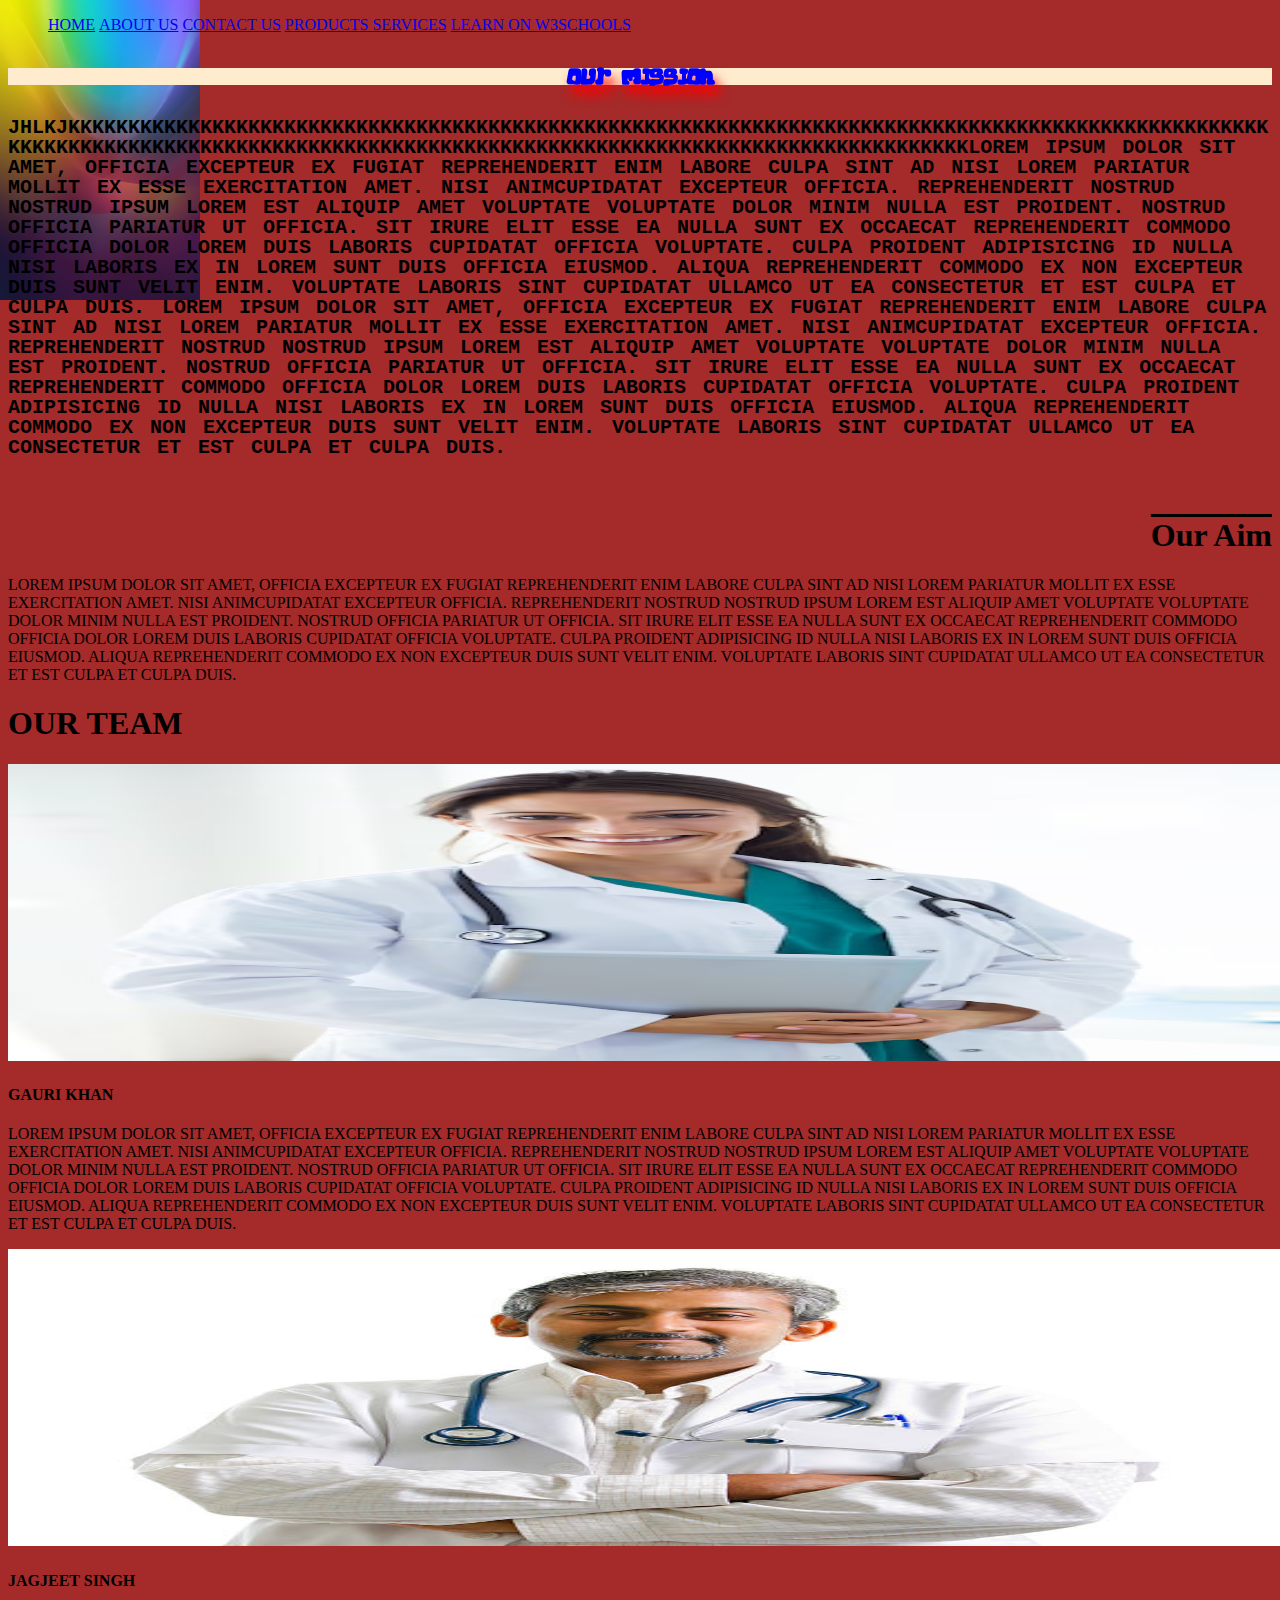
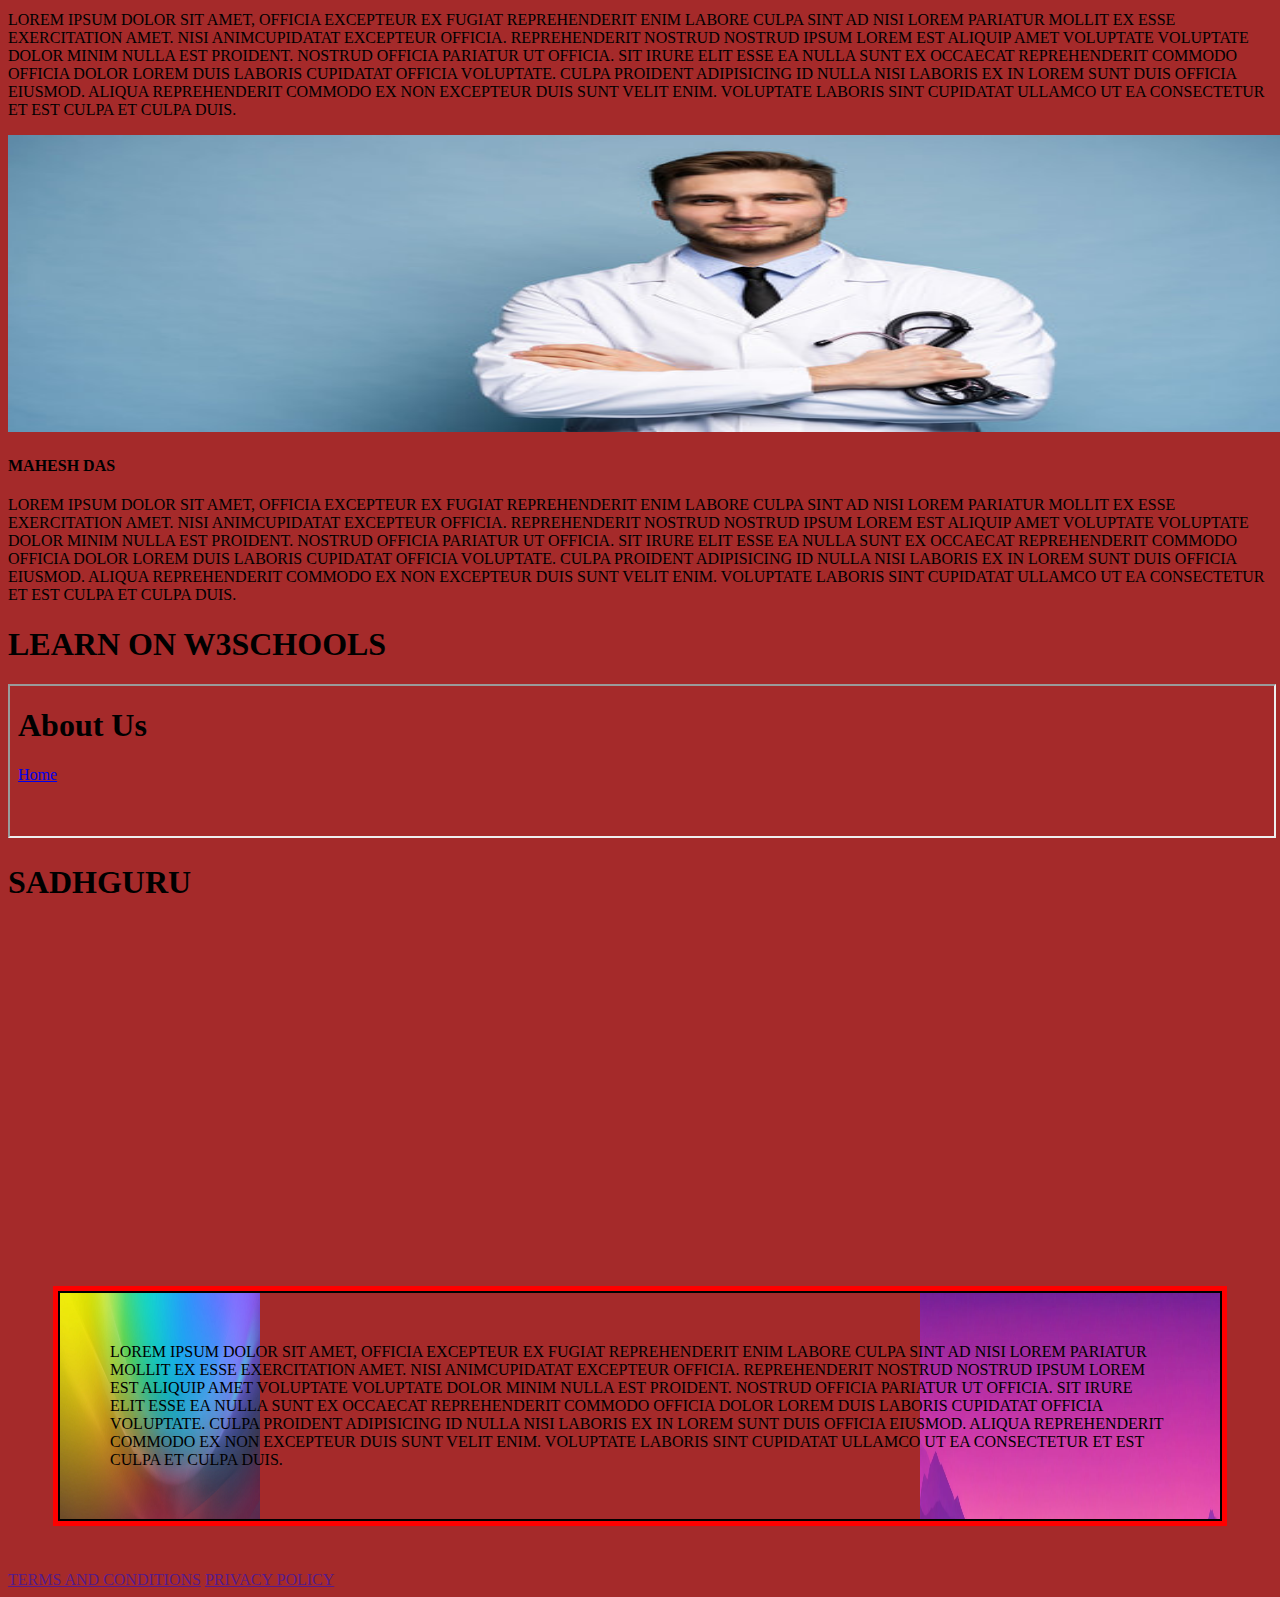
<file: index.html>
<!DOCTYPE html>
<html lang="en">
<head>
    <meta charset="UTF-8">
    <meta name="viewport" content="width=device-width, initial-scale=1.0">
    <title>Hospital Management System</title>
    <link rel="shortcut icon" href="./images/favicon_io/favicon.ico" type="image/x-icon">
    <style>
        ul#navigation li{
            display:inline;
        }
        p{
            /*color: #00000000*/;
        }
    </style>
    <link rel="stylesheet" href="./css/style.css" />
    <link rel="stylesheet" href="./css/custom.css" />
    <link rel="stylesheet" href="./fonts/superchunk/font.css">
    <style>
        * {
           text-transform: uppercase; 
        }
        h1[title="Our Mission"] {
            text-align: center;
            /*text-decoration:overline;*/
            text-transform: capitalize;
            text-shadow: 5px 10px 12px red;
            font-family: "superchunk";
            font-size: 50px;
        }
        h1[title="Our Aim"] {
            text-align: right;
            text-decoration:overline;
            text-transform: capitalize;
        }
        section.our-mission-section p {
            word-spacing: 5px;
            line-height: 20px;
            word-wrap: break-word;
            /*width: 100px;
            height: 300px;
            overflow-x: hidden;
            overflow-y: scroll;*/
            white-space: normal;

            font-family: 'Courier New', Courier, monospace;
            font-weight:900;
            font-size: 20px;
        }
    </style>
</head>
<body>
    <header>
        <nav>
            <ul id="navigation">
                <li><a href="index.html">Home</a></li>
                <li><a href="index.html">About Us</a> </li>
                <li><a href="index.html">Contact Us</a></li>
                <li><a href="index.html">Products </a></li>
                <li><a href="index.html">services</a></li>
                <li><a href="#learn-on-w3schools">Learn on W3schools</a></li>
            </ul>
        </nav>
    </header>
    <main>
        <section class="our-mission-section">
            <h1 style="color:blue;background-color:blanchedalmond;" title="Our Mission">Our Mission</h1>
            <p>jhlkjkkkkkkkkkkkkkkkkkkkkkkkkkkkkkkkkkkkkkkkkkkkkkkkkkkkkkkkkkkkkkkkkkkkkkkkkkkkkkkkkkkkkkkkkkkkkkkkkkkkkkkkkkkkkkkkkkkkkkkkkkkkkkkkkkkkkkkkkkkkkkkkkkkkkkkkkkkkkkkkkkkkkkkkkkkkkkkkkkkkkLorem ipsum dolor sit amet, officia excepteur ex fugiat reprehenderit enim
            labore culpa sint ad nisi Lorem pariatur mollit ex esse exercitation amet. Nisi
            animcupidatat excepteur officia. Reprehenderit nostrud nostrud ipsum Lorem est
            aliquip amet voluptate voluptate dolor minim nulla est proident. Nostrud officia
            pariatur ut officia. Sit irure elit esse ea nulla sunt ex occaecat reprehenderit
            commodo officia dolor Lorem duis laboris cupidatat officia voluptate. Culpa
            proident adipisicing id nulla nisi laboris ex in Lorem sunt duis officia
            eiusmod. Aliqua reprehenderit commodo ex non excepteur duis sunt velit enim.
            Voluptate laboris sint cupidatat ullamco ut ea consectetur et est culpa et
            culpa duis.
                Lorem ipsum dolor sit amet, officia excepteur ex fugiat reprehenderit enim
                labore culpa sint ad nisi Lorem pariatur mollit ex esse exercitation amet. Nisi
                animcupidatat excepteur officia. Reprehenderit nostrud nostrud ipsum Lorem est
                aliquip amet voluptate voluptate dolor minim nulla est proident. Nostrud officia
                pariatur ut officia. Sit irure elit esse ea nulla sunt ex occaecat reprehenderit
                commodo officia dolor Lorem duis laboris cupidatat officia voluptate. Culpa
                proident adipisicing id nulla nisi laboris ex in Lorem sunt duis officia
                eiusmod. Aliqua reprehenderit commodo ex non excepteur duis sunt velit enim.
                Voluptate laboris sint cupidatat ullamco ut ea consectetur et est culpa et
                culpa duis.
        </p>
            <aside>
                Health is Wealth.
            </aside>
        </section>
        <section>
            <h1 title="Our Aim"> Our Aim</h1>
            <p>Lorem ipsum dolor sit amet, officia excepteur ex fugiat reprehenderit enim
            labore culpa sint ad nisi Lorem pariatur mollit ex esse exercitation amet. Nisi
            animcupidatat excepteur officia. Reprehenderit nostrud nostrud ipsum Lorem est
            aliquip amet voluptate voluptate dolor minim nulla est proident. Nostrud officia
            pariatur ut officia. Sit irure elit esse ea nulla sunt ex occaecat reprehenderit
            commodo officia dolor Lorem duis laboris cupidatat officia voluptate. Culpa
            proident adipisicing id nulla nisi laboris ex in Lorem sunt duis officia
            eiusmod. Aliqua reprehenderit commodo ex non excepteur duis sunt velit enim.
            Voluptate laboris sint cupidatat ullamco ut ea consectetur et est culpa et
            culpa duis.</p>
        </section>
        <section>
            <h1>Our Team</h1>
            <div>
                <img src="./images/gauri-khan.avif" />
                <h4>Gauri Khan</h4>
                <p>Lorem ipsum dolor sit amet, officia excepteur ex fugiat reprehenderit enim
                labore culpa sint ad nisi Lorem pariatur mollit ex esse exercitation amet. Nisi
                animcupidatat excepteur officia. Reprehenderit nostrud nostrud ipsum Lorem est
                aliquip amet voluptate voluptate dolor minim nulla est proident. Nostrud officia
                pariatur ut officia. Sit irure elit esse ea nulla sunt ex occaecat reprehenderit
                commodo officia dolor Lorem duis laboris cupidatat officia voluptate. Culpa
                proident adipisicing id nulla nisi laboris ex in Lorem sunt duis officia
                eiusmod. Aliqua reprehenderit commodo ex non excepteur duis sunt velit enim.
                Voluptate laboris sint cupidatat ullamco ut ea consectetur et est culpa et
                culpa duis.</p>
            </div>
            <div>
                <img src="./images/jagjeet-singh.jpg" />
                <h4>Jagjeet Singh</h4>
                <p>Lorem ipsum dolor sit amet, officia excepteur ex fugiat reprehenderit enim
                labore culpa sint ad nisi Lorem pariatur mollit ex esse exercitation amet. Nisi
                animcupidatat excepteur officia. Reprehenderit nostrud nostrud ipsum Lorem est
                aliquip amet voluptate voluptate dolor minim nulla est proident. Nostrud officia
                pariatur ut officia. Sit irure elit esse ea nulla sunt ex occaecat reprehenderit
                commodo officia dolor Lorem duis laboris cupidatat officia voluptate. Culpa
                proident adipisicing id nulla nisi laboris ex in Lorem sunt duis officia
                eiusmod. Aliqua reprehenderit commodo ex non excepteur duis sunt velit enim.
                Voluptate laboris sint cupidatat ullamco ut ea consectetur et est culpa et
                culpa duis.</p>
            </div>
            <div> 
                <img src="./images/mahesh-das.jpg" />
                <h4>Mahesh Das</h4>
                <p>Lorem ipsum dolor sit amet, officia excepteur ex fugiat reprehenderit enim
                labore culpa sint ad nisi Lorem pariatur mollit ex esse exercitation amet. Nisi
                animcupidatat excepteur officia. Reprehenderit nostrud nostrud ipsum Lorem est
                aliquip amet voluptate voluptate dolor minim nulla est proident. Nostrud officia
                pariatur ut officia. Sit irure elit esse ea nulla sunt ex occaecat reprehenderit
                commodo officia dolor Lorem duis laboris cupidatat officia voluptate. Culpa
                proident adipisicing id nulla nisi laboris ex in Lorem sunt duis officia
                eiusmod. Aliqua reprehenderit commodo ex non excepteur duis sunt velit enim.
                Voluptate laboris sint cupidatat ullamco ut ea consectetur et est culpa et
                culpa duis.</p>
            </div>
        </section>
        <section id="learn-on-w3schools">
            <h1>Learn on W3Schools</h1>
            <iframe style="width:100%" src="about-us.html"></iframe>
        </section>
        <section>
            <h1>Sadhguru</h1>
            <iframe width="560" height="315" src="https://www.youtube.com/embed/rgwzTP_au5k?si=bIgm2UMQ41S0zeW8" title="YouTube video player" frameborder="0" allow="accelerometer; autoplay; clipboard-write; encrypted-media; gyroscope; picture-in-picture; web-share" referrerpolicy="strict-origin-when-cross-origin" allowfullscreen></iframe>
        </section>
        <section class="background-apply">
            Lorem ipsum dolor sit amet, officia excepteur ex fugiat reprehenderit enim
            labore culpa sint ad nisi Lorem pariatur mollit ex esse exercitation amet. Nisi
            animcupidatat excepteur officia. Reprehenderit nostrud nostrud ipsum Lorem est
            aliquip amet voluptate voluptate dolor minim nulla est proident. Nostrud officia
            pariatur ut officia. Sit irure elit esse ea nulla sunt ex occaecat reprehenderit
            commodo officia dolor Lorem duis laboris cupidatat officia voluptate. Culpa
            proident adipisicing id nulla nisi laboris ex in Lorem sunt duis officia
            eiusmod. Aliqua reprehenderit commodo ex non excepteur duis sunt velit enim.
            Voluptate laboris sint cupidatat ullamco ut ea consectetur et est culpa et
            culpa duis.
        </section>
    </main>
    <footer id="footer">
        <a href="">Terms and Conditions</a>
        <a href="">Privacy Policy</a>
    </footer>
    <script>
        localStorage.setItem("address", "MMEAC Rahatani Phata");
        console.log(localStorage.getItem("name"));
    </script>
</body>
</html>
</file>
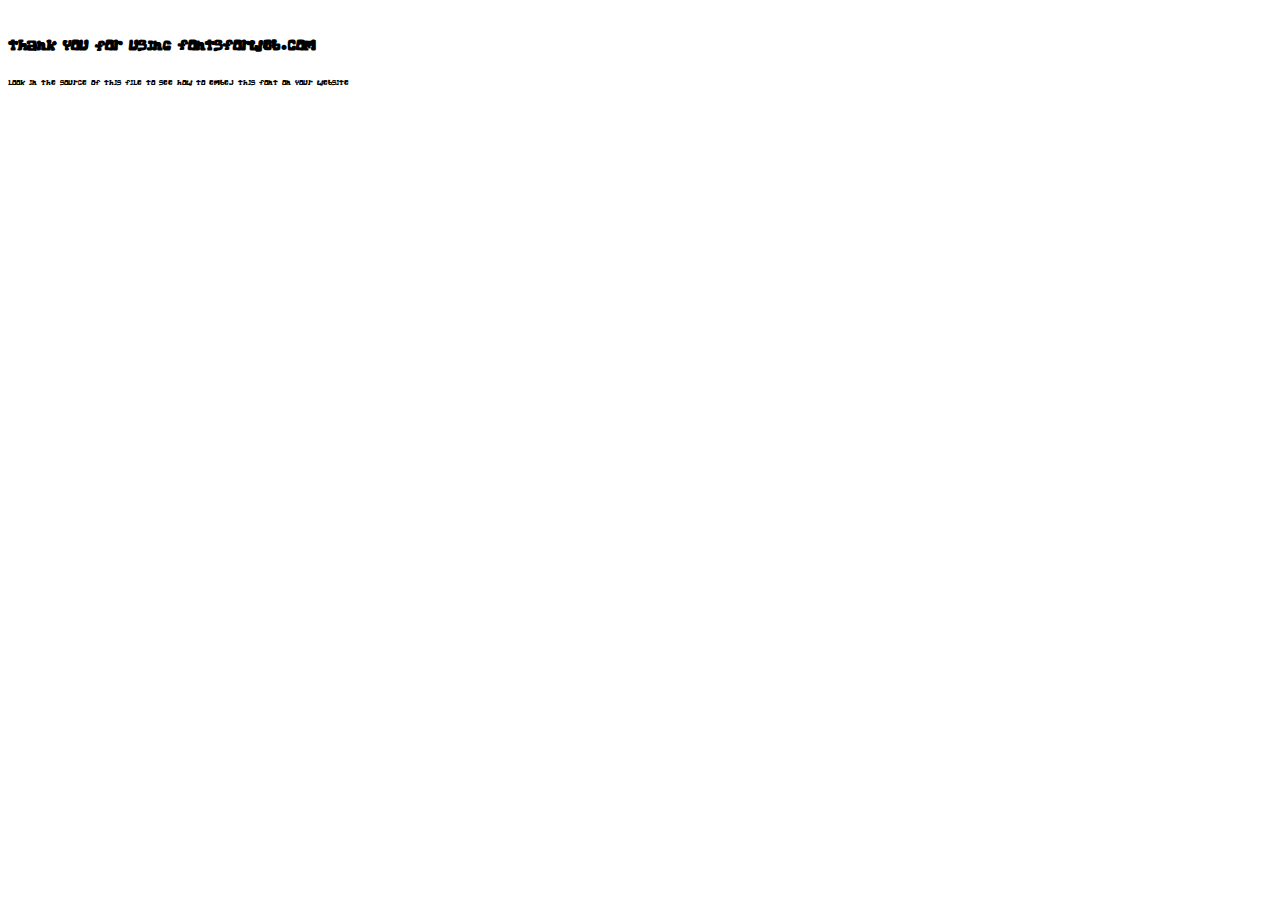
<file: fonts/superchunk/index.html>
<!DOCTYPE html>
<html class="no-js">
    <head>
        <meta charset="utf-8">
        <meta http-equiv="X-UA-Compatible" content="IE=edge">
        <title> web font from FontsForWeb.com</title>
        <meta name="description" content="">
        <meta name="viewport" content="width=device-width, initial-scale=1">
        <link rel="stylesheet" href="font.css">
        <style type="text/css">
		/* when @font-face is defined(it is in font.css) you can add the font to any rule by using font-family */
		h1 {
			font-family: 'superchunk';
		}
		</style>
    </head>
    <body>
    	<h1>Thank you for using FontsForWeb.com</h1>
        <p class="fontsforweb_fontid_187">Look in the source of this file to see how to embed this font on your website</p>
    </body>
</html>
</file>
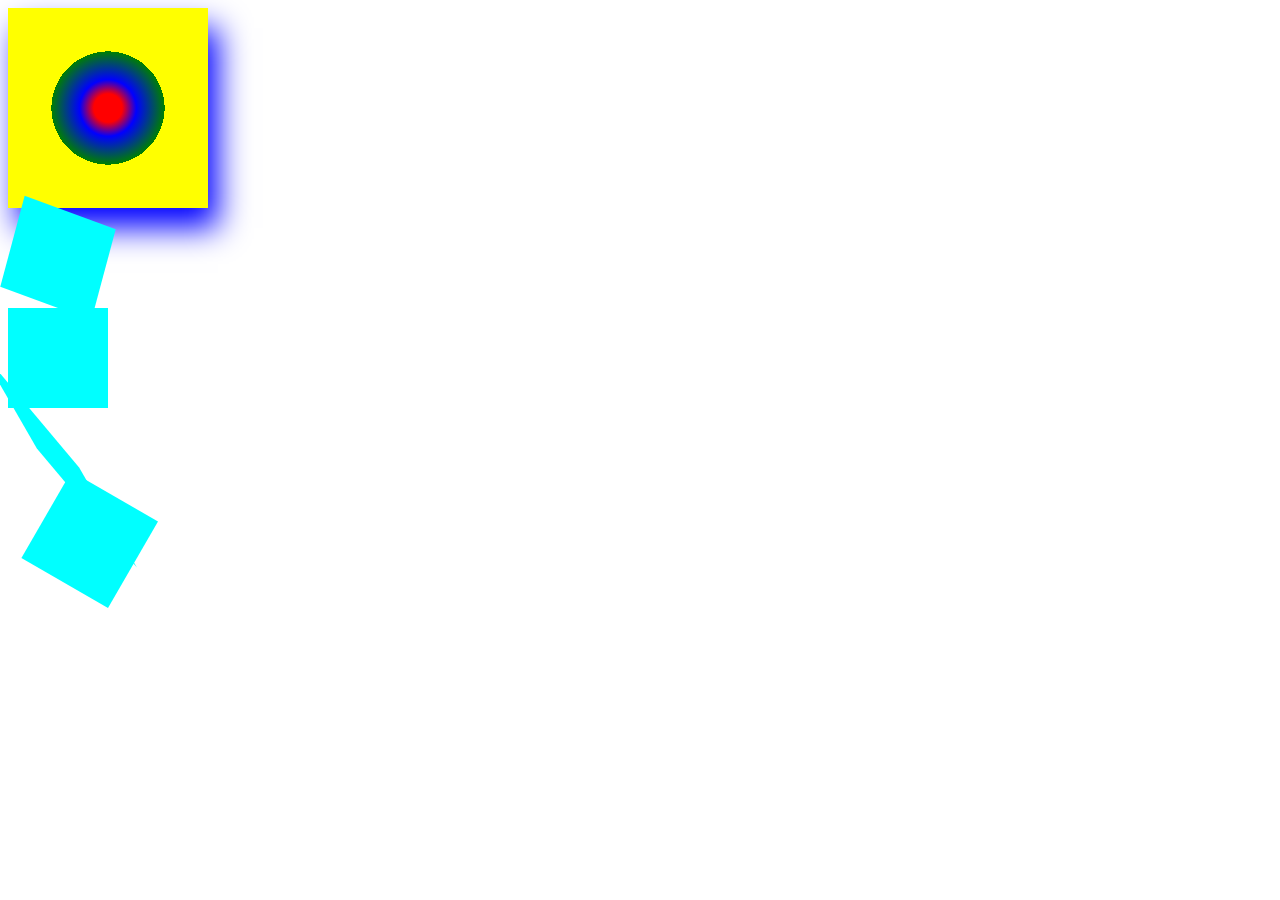
<file: effects.html>
<!DOCTYPE html>
<html lang="en">
<head>
    <meta charset="UTF-8">
    <meta name="viewport" content="width=device-width, initial-scale=1.0">
    <title>Effects</title>
    <style>
        section.first {
            width: 200px;
            height:200px;
            background-image: radial-gradient(red 10%,blue 20%, green 40%, yellow 30%);
            box-shadow: 10px 20px 30px blue;
        }
        .rotate {
            width: 100px;
            height: 100px;
            background-color: aqua;
            transform: rotate3d(1,1,1,30deg);
        }
        .translate {
            width: 100px;
            height: 100px;
            background-color: aqua;
            transform: translate(100px,100px);
        }
        .scale {
            width: 100px;
            height: 100px;
            background-color: aqua;
            transform: scale(100%,100%);
        }
        .skew {
            width: 100px;
            height: 100px;
            background-color: aqua;
            transform: skew(30deg,50deg);
        }
        .rotate-tranform-origin {
            width: 100px;
            height: 100px;
            background-color: aqua;
            transform: rotateZ(30deg);
            transform-origin: 100% 100%;
        }
    </style>
</head>
<body>
    <section class="first"></section>

    <section>
        <div class="rotate"></div>
        <!--<div class="translate"></div>-->
        <div class="scale"></div>

        <div class="skew">

        </div>


        <div class="rotate-tranform-origin"></div>
    </section>
</body>
</html>
</file>
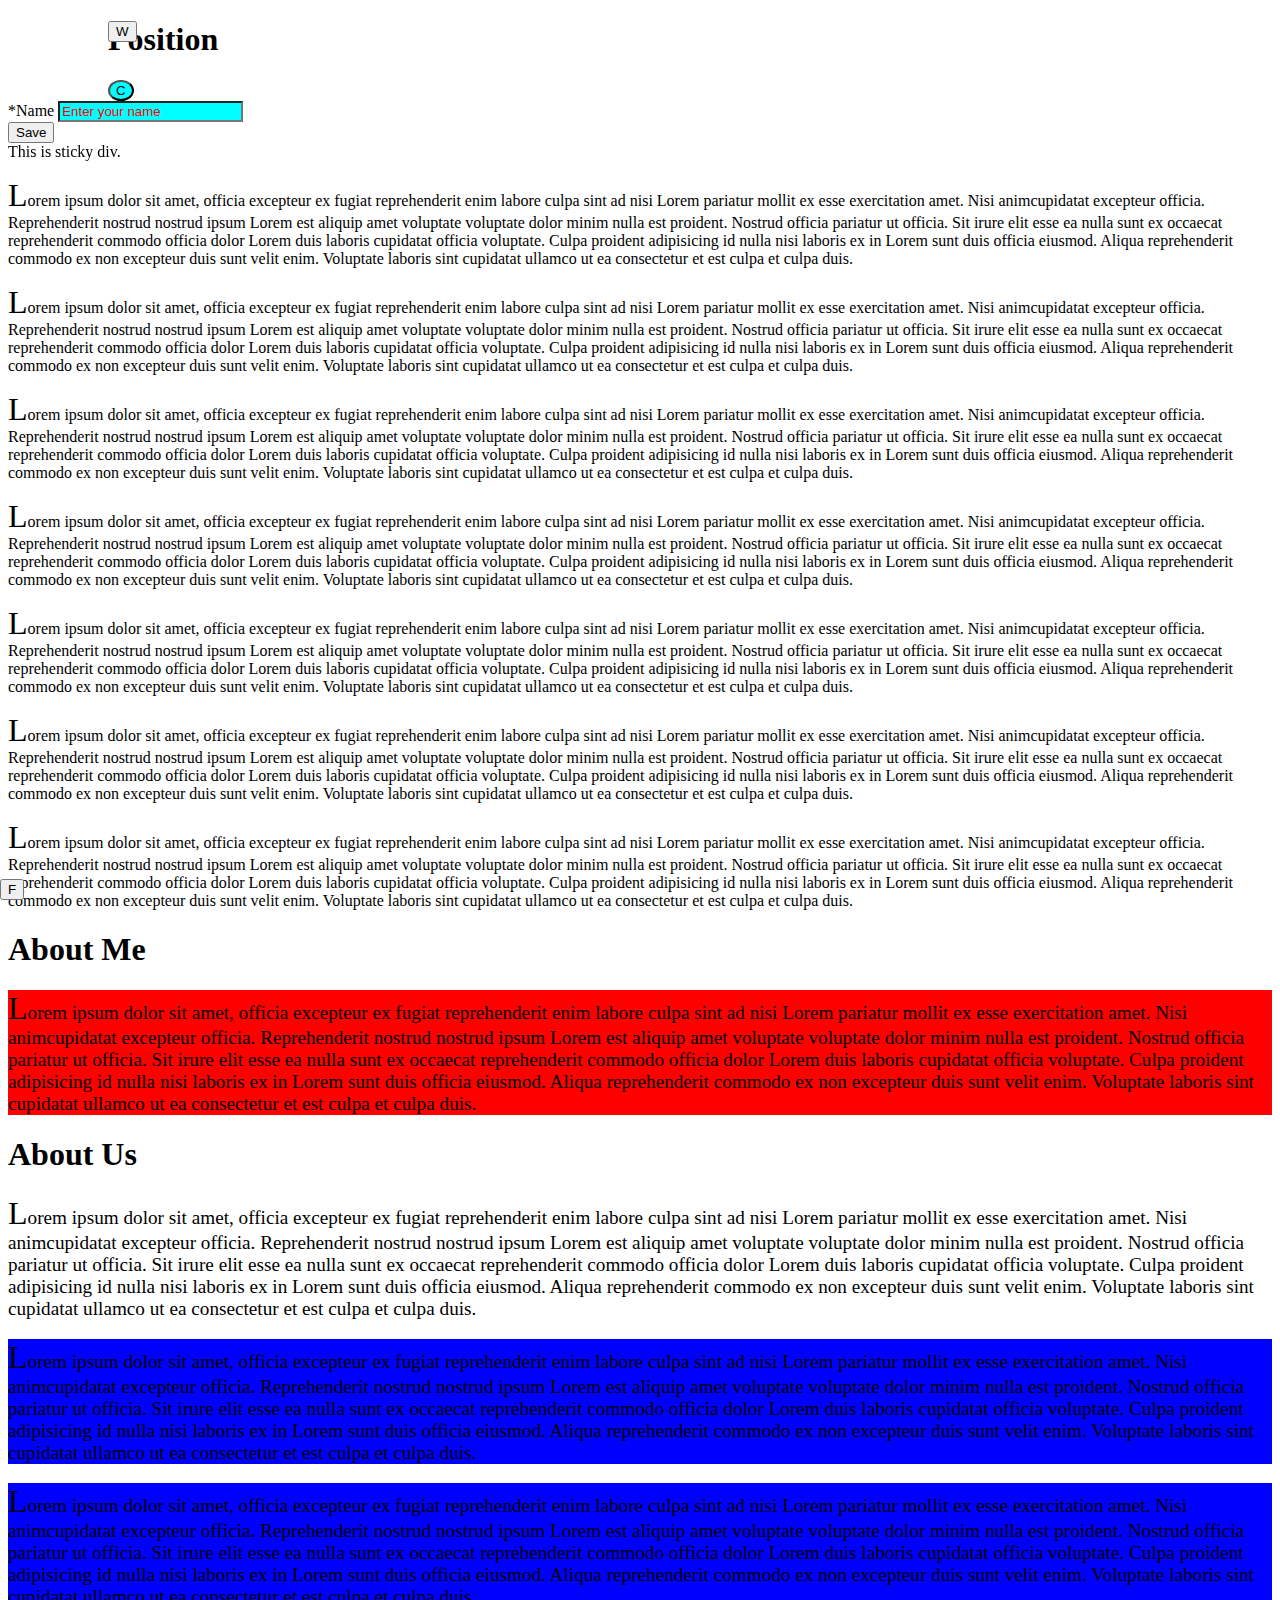
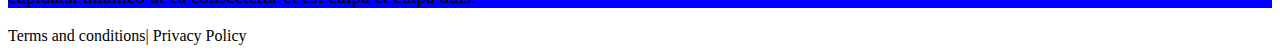
<file: position.html>
<!DOCTYPE html>
<html lang="en">
<head>
    <meta charset="UTF-8">
    <meta name="viewport" content="width=device-width, initial-scale=1.0">
    <title>Position</title>
    <style>
        #call-me-button {
            position: relative;
            bottom: 0px;
            right: 0px;
            background-color: aqua; 
            border-radius: 100%;  
        }
        #whatsapp-me-button {
            position: absolute;
            top: 0;
            left: 0;
        }
        header{
            margin-left: 100px;
            margin-right:100px;
            position: relative;
        }
        #facebook-me-button {
            position: fixed;
            bottom: 0;
            left: 0;

        }
        .sticky-div {
            position: sticky;
            top:10px;
        }
        section.about-me-section p.para-background{
            background-color: red;
        }
        section>p{
            font-size: larger;
        }

        section p#first-para ~ p {
            background-color: blue;
        }
        /*input#name{
            background-color: bisque;
        }
        input#name:hover{
            background-color: red;
        }
        input#name:focus{
            background-color: green;
        }*/
        label[for="name"]::before{
            content: "*";
        }
        input#name:required {
            background-color: aqua;
        }
        input#name:valid{
            background-color: greenyellow;
        }
        /*p::first-line{
            background-color: blueviolet;
        }*/
        p::first-letter {
            font-size:xx-large;
        }
        p::selection {
            background-color: yellow;
        }
        input#name::placeholder {
            color:red;
        }
    </style>
</head>
<body>
    <header>
        <h1>Position</h1>
        <button type="button" id="call-me-button">C</button>
        <button type="button" id="whatsapp-me-button">W</button>
        <button type="button" id="facebook-me-button">F</button>
    </header>
    <main>
        <form action="about-us.html" method="get">
            <div style="position: relative;">
                <label for="name">Name</label>
                <input type="text" id="name" name="username"  required placeholder="Enter your name"/>
            </div>
            <button type="submit">Save</button>
        </form>
            <div class="sticky-div">
                This is sticky div.
            </div>

            <p>
                Lorem ipsum dolor sit amet, officia excepteur ex fugiat reprehenderit enim
                labore culpa sint ad nisi Lorem pariatur mollit ex esse exercitation amet. Nisi
                animcupidatat excepteur officia. Reprehenderit nostrud nostrud ipsum Lorem est
                aliquip amet voluptate voluptate dolor minim nulla est proident. Nostrud officia
                pariatur ut officia. Sit irure elit esse ea nulla sunt ex occaecat reprehenderit
                commodo officia dolor Lorem duis laboris cupidatat officia voluptate. Culpa
                proident adipisicing id nulla nisi laboris ex in Lorem sunt duis officia
                eiusmod. Aliqua reprehenderit commodo ex non excepteur duis sunt velit enim.
                Voluptate laboris sint cupidatat ullamco ut ea consectetur et est culpa et
                culpa duis.
            </p>
            <p>
                Lorem ipsum dolor sit amet, officia excepteur ex fugiat reprehenderit enim
                labore culpa sint ad nisi Lorem pariatur mollit ex esse exercitation amet. Nisi
                animcupidatat excepteur officia. Reprehenderit nostrud nostrud ipsum Lorem est
                aliquip amet voluptate voluptate dolor minim nulla est proident. Nostrud officia
                pariatur ut officia. Sit irure elit esse ea nulla sunt ex occaecat reprehenderit
                commodo officia dolor Lorem duis laboris cupidatat officia voluptate. Culpa
                proident adipisicing id nulla nisi laboris ex in Lorem sunt duis officia
                eiusmod. Aliqua reprehenderit commodo ex non excepteur duis sunt velit enim.
                Voluptate laboris sint cupidatat ullamco ut ea consectetur et est culpa et
                culpa duis.
            </p>

            <p>
                Lorem ipsum dolor sit amet, officia excepteur ex fugiat reprehenderit enim
                labore culpa sint ad nisi Lorem pariatur mollit ex esse exercitation amet. Nisi
                animcupidatat excepteur officia. Reprehenderit nostrud nostrud ipsum Lorem est
                aliquip amet voluptate voluptate dolor minim nulla est proident. Nostrud officia
                pariatur ut officia. Sit irure elit esse ea nulla sunt ex occaecat reprehenderit
                commodo officia dolor Lorem duis laboris cupidatat officia voluptate. Culpa
                proident adipisicing id nulla nisi laboris ex in Lorem sunt duis officia
                eiusmod. Aliqua reprehenderit commodo ex non excepteur duis sunt velit enim.
                Voluptate laboris sint cupidatat ullamco ut ea consectetur et est culpa et
                culpa duis.
            </p>

            <p>
                Lorem ipsum dolor sit amet, officia excepteur ex fugiat reprehenderit enim
                labore culpa sint ad nisi Lorem pariatur mollit ex esse exercitation amet. Nisi
                animcupidatat excepteur officia. Reprehenderit nostrud nostrud ipsum Lorem est
                aliquip amet voluptate voluptate dolor minim nulla est proident. Nostrud officia
                pariatur ut officia. Sit irure elit esse ea nulla sunt ex occaecat reprehenderit
                commodo officia dolor Lorem duis laboris cupidatat officia voluptate. Culpa
                proident adipisicing id nulla nisi laboris ex in Lorem sunt duis officia
                eiusmod. Aliqua reprehenderit commodo ex non excepteur duis sunt velit enim.
                Voluptate laboris sint cupidatat ullamco ut ea consectetur et est culpa et
                culpa duis.
            </p>

            <p>
                Lorem ipsum dolor sit amet, officia excepteur ex fugiat reprehenderit enim
                labore culpa sint ad nisi Lorem pariatur mollit ex esse exercitation amet. Nisi
                animcupidatat excepteur officia. Reprehenderit nostrud nostrud ipsum Lorem est
                aliquip amet voluptate voluptate dolor minim nulla est proident. Nostrud officia
                pariatur ut officia. Sit irure elit esse ea nulla sunt ex occaecat reprehenderit
                commodo officia dolor Lorem duis laboris cupidatat officia voluptate. Culpa
                proident adipisicing id nulla nisi laboris ex in Lorem sunt duis officia
                eiusmod. Aliqua reprehenderit commodo ex non excepteur duis sunt velit enim.
                Voluptate laboris sint cupidatat ullamco ut ea consectetur et est culpa et
                culpa duis.
            </p>

            <p>
                Lorem ipsum dolor sit amet, officia excepteur ex fugiat reprehenderit enim
                labore culpa sint ad nisi Lorem pariatur mollit ex esse exercitation amet. Nisi
                animcupidatat excepteur officia. Reprehenderit nostrud nostrud ipsum Lorem est
                aliquip amet voluptate voluptate dolor minim nulla est proident. Nostrud officia
                pariatur ut officia. Sit irure elit esse ea nulla sunt ex occaecat reprehenderit
                commodo officia dolor Lorem duis laboris cupidatat officia voluptate. Culpa
                proident adipisicing id nulla nisi laboris ex in Lorem sunt duis officia
                eiusmod. Aliqua reprehenderit commodo ex non excepteur duis sunt velit enim.
                Voluptate laboris sint cupidatat ullamco ut ea consectetur et est culpa et
                culpa duis.
            </p>

            <p>
                Lorem ipsum dolor sit amet, officia excepteur ex fugiat reprehenderit enim
                labore culpa sint ad nisi Lorem pariatur mollit ex esse exercitation amet. Nisi
                animcupidatat excepteur officia. Reprehenderit nostrud nostrud ipsum Lorem est
                aliquip amet voluptate voluptate dolor minim nulla est proident. Nostrud officia
                pariatur ut officia. Sit irure elit esse ea nulla sunt ex occaecat reprehenderit
                commodo officia dolor Lorem duis laboris cupidatat officia voluptate. Culpa
                proident adipisicing id nulla nisi laboris ex in Lorem sunt duis officia
                eiusmod. Aliqua reprehenderit commodo ex non excepteur duis sunt velit enim.
                Voluptate laboris sint cupidatat ullamco ut ea consectetur et est culpa et
                culpa duis.
            </p>

            <section class="about-me-section">
                <h1>About Me</h1>
                <p class="para-background">
                    Lorem ipsum dolor sit amet, officia excepteur ex fugiat reprehenderit enim
                    labore culpa sint ad nisi Lorem pariatur mollit ex esse exercitation amet. Nisi
                    animcupidatat excepteur officia. Reprehenderit nostrud nostrud ipsum Lorem est
                    aliquip amet voluptate voluptate dolor minim nulla est proident. Nostrud officia
                    pariatur ut officia. Sit irure elit esse ea nulla sunt ex occaecat reprehenderit
                    commodo officia dolor Lorem duis laboris cupidatat officia voluptate. Culpa
                    proident adipisicing id nulla nisi laboris ex in Lorem sunt duis officia
                    eiusmod. Aliqua reprehenderit commodo ex non excepteur duis sunt velit enim.
                    Voluptate laboris sint cupidatat ullamco ut ea consectetur et est culpa et
                    culpa duis.
                </p>
            </section>
            <section class="about-us-section">
                <h1>About Us</h1>
                <p class="para-background" id="first-para">
                    Lorem ipsum dolor sit amet, officia excepteur ex fugiat reprehenderit enim
                    labore culpa sint ad nisi Lorem pariatur mollit ex esse exercitation amet. Nisi
                    animcupidatat excepteur officia. Reprehenderit nostrud nostrud ipsum Lorem est
                    aliquip amet voluptate voluptate dolor minim nulla est proident. Nostrud officia
                    pariatur ut officia. Sit irure elit esse ea nulla sunt ex occaecat reprehenderit
                    commodo officia dolor Lorem duis laboris cupidatat officia voluptate. Culpa
                    proident adipisicing id nulla nisi laboris ex in Lorem sunt duis officia
                    eiusmod. Aliqua reprehenderit commodo ex non excepteur duis sunt velit enim.
                    Voluptate laboris sint cupidatat ullamco ut ea consectetur et est culpa et
                    culpa duis.
                </p>
                <p class="para-background">
                    Lorem ipsum dolor sit amet, officia excepteur ex fugiat reprehenderit enim
                    labore culpa sint ad nisi Lorem pariatur mollit ex esse exercitation amet. Nisi
                    animcupidatat excepteur officia. Reprehenderit nostrud nostrud ipsum Lorem est
                    aliquip amet voluptate voluptate dolor minim nulla est proident. Nostrud officia
                    pariatur ut officia. Sit irure elit esse ea nulla sunt ex occaecat reprehenderit
                    commodo officia dolor Lorem duis laboris cupidatat officia voluptate. Culpa
                    proident adipisicing id nulla nisi laboris ex in Lorem sunt duis officia
                    eiusmod. Aliqua reprehenderit commodo ex non excepteur duis sunt velit enim.
                    Voluptate laboris sint cupidatat ullamco ut ea consectetur et est culpa et
                    culpa duis.
                </p>
                <p class="para-background">
                    Lorem ipsum dolor sit amet, officia excepteur ex fugiat reprehenderit enim
                    labore culpa sint ad nisi Lorem pariatur mollit ex esse exercitation amet. Nisi
                    animcupidatat excepteur officia. Reprehenderit nostrud nostrud ipsum Lorem est
                    aliquip amet voluptate voluptate dolor minim nulla est proident. Nostrud officia
                    pariatur ut officia. Sit irure elit esse ea nulla sunt ex occaecat reprehenderit
                    commodo officia dolor Lorem duis laboris cupidatat officia voluptate. Culpa
                    proident adipisicing id nulla nisi laboris ex in Lorem sunt duis officia
                    eiusmod. Aliqua reprehenderit commodo ex non excepteur duis sunt velit enim.
                    Voluptate laboris sint cupidatat ullamco ut ea consectetur et est culpa et
                    culpa duis.
                </p>
            </section>
    </main>
    <footer>
        <a>Terms and conditions</a>| <a>Privacy Policy</a>
    </footer>
</body>
</html>
</file>
<file: css/style.css>
/* this is will be applied to aside element*/
aside{
    color:brown;
}

body{
    background-color: darkcyan;
    background-image: url("./../images/peakpx.jpg");
    background-repeat: no-repeat;
    /*background-attachment:fixed;*/
    /*background-position: right top;*/
    background-size: 200px 300px;
    background-origin:border-box;
}

.background-apply {
    margin: 50px;
    padding: 50px;
    /*border: 10px dotted;*/
    border-left: 2px solid;
    border-top: 2px solid;
    border-right: 2px solid;
    border-bottom: 2px solid;

    outline: 5px solid red;

    /*border-radius: 100%;*/


    background: url("./../images/peakpx.jpg") top left  no-repeat, url("./../images/e2f82ed6-4180-4648-9560-949a48793661.webp") top right  no-repeat;
    background-size: 200px 400px, 300px 500px;
    /*background-repeat: no-repeat;
    background-origin: border-box;
    background-size: 100% 100%;
    background-clip: border-box;*/
}

.flex-container{
    display: flex;
}
.flex-container div {
    width: 33vw;
}
.flex-container div img {
    width: 30vw;
}

@media screen and (orientation:landscape) {
    body {
        background-color: brown;
    }
}

section img {
    width: 100vw;
    height: 33vh;
}
</file>
<file: css/custom.css>
.flex-container {
    flex-direction: column;
}
.flex-container div {
    width: 100vw;
}
.flex-container div img {
    width: 100vw;
}

section img {
    
}
</file>
<file: fonts/superchunk/font.css>
@font-face {
	font-family: 'superchunk';
	src: local('superchunk'), url('./superchunk.woff') format('woff');
}
/* use this class to attach this font to any element i.e. <p class="fontsforweb_fontid_187">Text with this font applied</p> */
.fontsforweb_fontid_187 {
	font-family: 'superchunk' !important;
}

/* Font downloaded from FontsForWeb.com */
</file>
